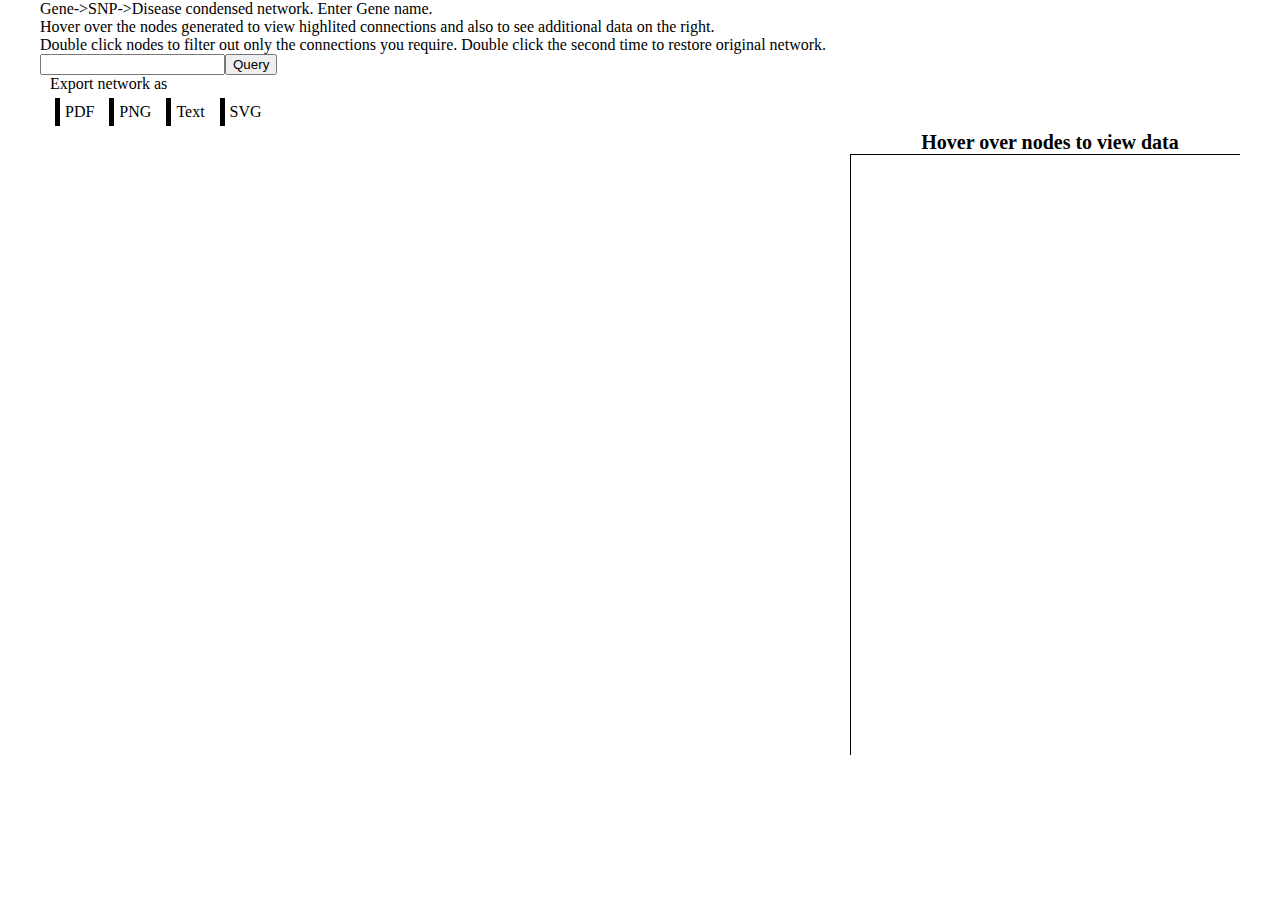
<file: networkcondensertest.html>
<!DOCTYPE html>
<html lang="en">
	<head>
		<meta charset="utf-8" />
		<title>HTML</title>
		<meta name="author" content="gkarthik" />
		<style>
			body
			{
				margin:0px;
				padding:0px;
			}
			#wrapper
			{
				width:1200px;
				margin:0 auto;
			}
			#export_options
			{
				float:left;
				width:1200px;
				margin:0px 10px;
			}
			#export_options ul
			{
				list-style:none;
				margin:0px;
				padding:0px;
			}
			#export_options ul li
			{
				float:left;
				border-left:5px solid #000;
				cursor:pointer;
				padding:5px;
				margin:5px;
			}
			#export_options ul li:hover
			{
				color:#333;
				border-left:5px solid #333;
			}
		</style>		
		<script type="text/javascript" src="js/jquery.js"></script>
		<script type="text/javascript" src="js/min/json2.min.js"></script>        
        <script type="text/javascript" src="js/min/AC_OETags.min.js"></script>        
        <script type="text/javascript" src="js/min/cytoscapeweb.min.js"></script>  
		<script type="text/javascript" src="js/networkcondensertest.js"></script>
	</head>

	<body>
		<div id="wrapper">

		Gene->SNP->Disease condensed network. Enter Gene name. <br />
		Hover over the nodes generated to view highlited connections and also to see additional data on the right.<br />
		Double click nodes to filter out only the connections you require. Double click the second time to restore original network.<br />
		<input type="text" id="query_gene" /><input type="button" id="query_button" value="Query" /><br />
		<div id="export_options">
    				Export network as
    				<ul>
    					<li id="pdf">PDF</li>
    					<li id="png">PNG</li>
    					<li id="txt">Text</li>
    					<li id="svg">SVG</li>
    				</ul>
    			</div>

		<div id="networkview" style="height:600px;width:800px;float:left;"></div>
		<h5 style="float:left;width:380px;font-size:20px;border-bottom:1px solid #000;padding:0px;margin:0px;margin-left:10px;padding-left:10px;text-align:center;">Hover over nodes to view data</h5>
		<div id="content" style="height:600px;width:200px;float:left;border-left:1px solid #000;margin-left:10px;padding-left:10px;"></div>
		</div>
	</body>
</html>
</file>
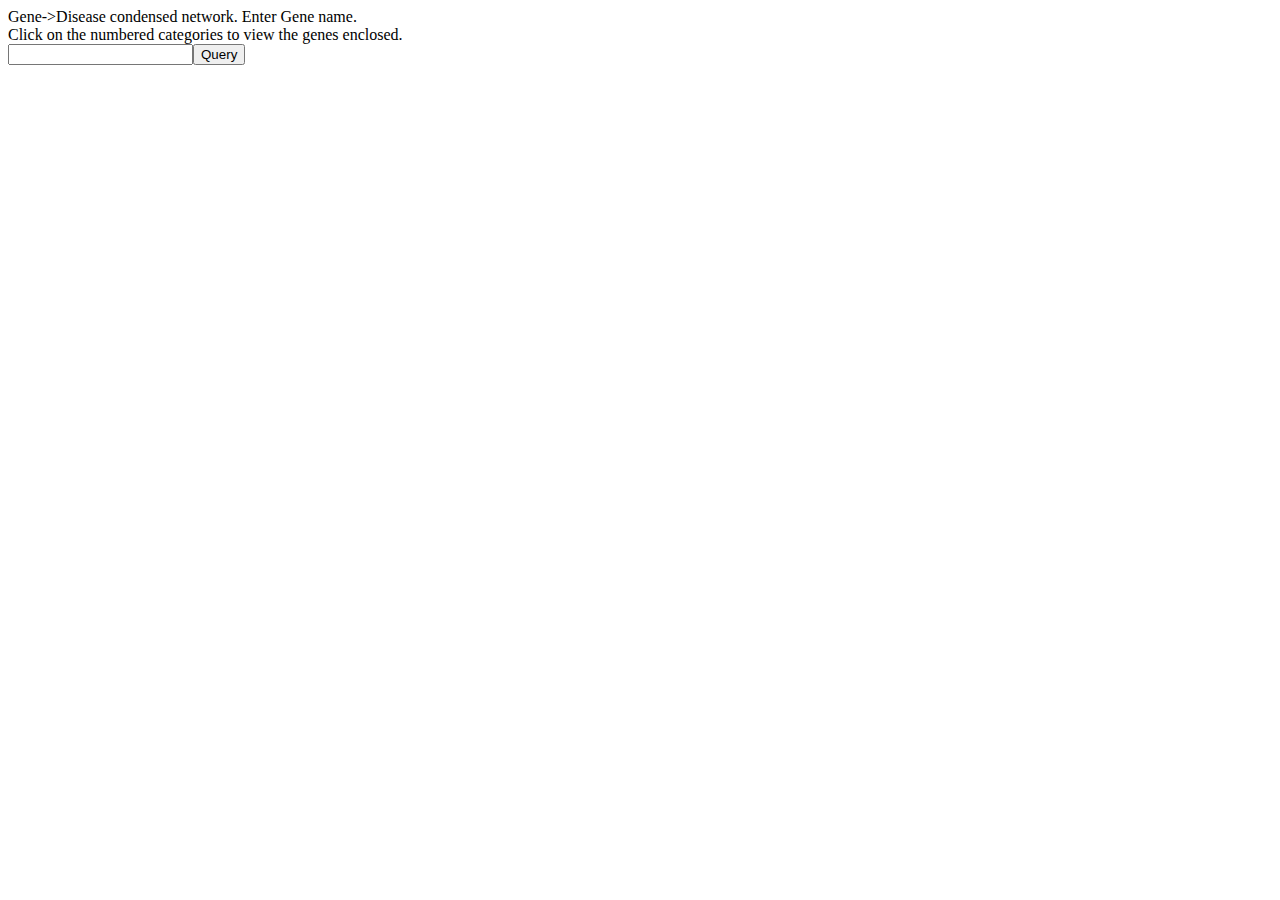
<file: networkcondensertest_disease.html>
<!DOCTYPE html>
<html lang="en">
	<head>
		<meta charset="utf-8" />
		<title>HTML</title>
		<meta name="author" content="gkarthik" />

		
		<script type="text/javascript" src="js/jquery.js"></script>
		<script type="text/javascript" src="js/min/json2.min.js"></script>        
        <script type="text/javascript" src="js/min/AC_OETags.min.js"></script>        
        <script type="text/javascript" src="js/min/cytoscapeweb.min.js"></script>  
		<script type="text/javascript" src="js/networkcondensertest_disease.js"></script>
	</head>

	<body>
		Gene->Disease condensed network. Enter Gene name. <br />
		Click on the numbered categories to view the genes enclosed.<br />
		<input type="text" id="query_gene" /><input type="button" id="query_button" value="Query" /><br />
		<div id="networkview" style="height:600px;width:800px;float:left;"></div>
		
		<div id="content" style="height:600px;width:200px;float:left;"></div>
	</body>
</html>
</file>
